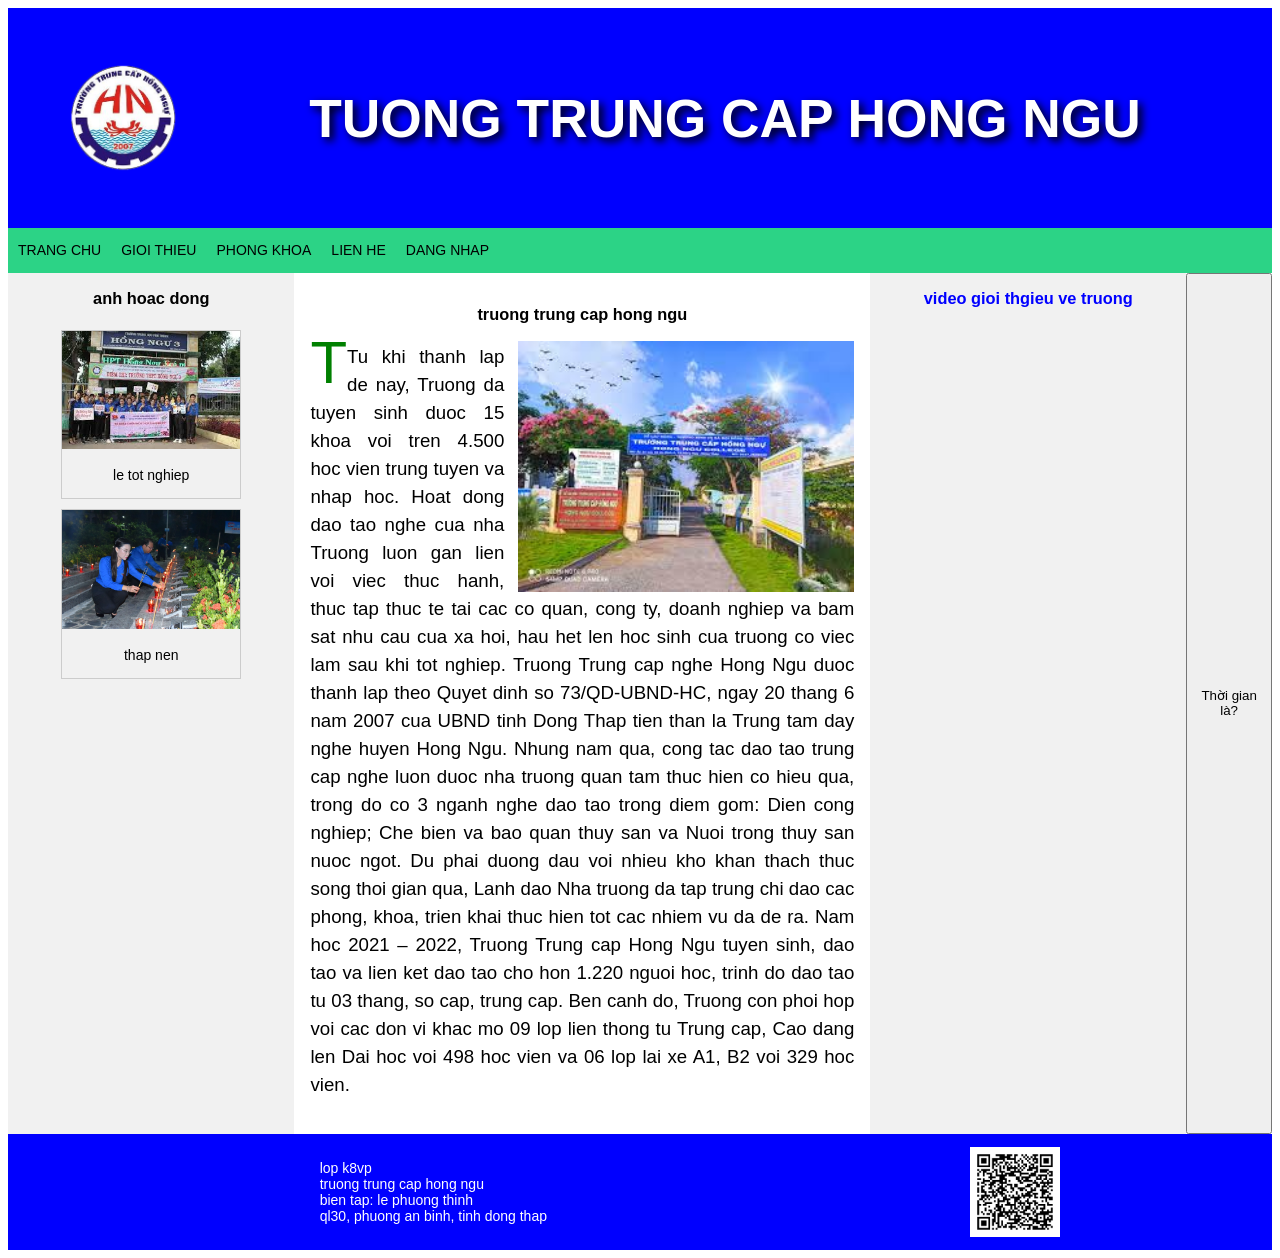
<file: index.html>
<!DOCTYPE html>
<html>
     <head>
	    <title>day la trang wed moi cua toi</title>
		<meta charset="UTF-8">
		<link href="style1.css" rel="stylesheet">
		<script src="script1.js"></script>
	 </head>
<body>
<div class="header">
    <img src="anh/logo.png">
    <h1>TUONG TRUNG CAP HONG NGU</h1>
</div>
<!--PHAN MENU NAV-->
<div class="nav">
    <ul>
	    <li></li><a href="index.html"; target="_blank">TRANG CHU</a></li>
		<li></li><a href="gioithieu.html"; target="_blank">GIOI THIEU</a></li>
		<li></li><a href="phongkhoa.html"; target="_blank">PHONG KHOA</a></li>
		<li></li><a href="lienhe.html"; target="_blank">LIEN HE</a></li>
	    <li></li><a href="dangnhap.html"; target="_blank">DANG NHAP</a></li>
	</ul>
</div>

<div class="content">
     <div class="col1">
	   <h3>anh hoac dong</h3>
	   <div class="gallery">
	   <a target="_blank" href="..\anh\m1.jpg">
	   <img src="anh/m1.jpg" alt="tot nghiep" width="700" height="500">
	   </a>
	   <div class="desc">le tot nghiep</div>
	 </div>
	 <div class="gallery">
	    <a target="_blank" href="..\anh\thapnen.jpg">
		<img src="anh/thapnen.jpg" alt="thap nen" width="700" height="500">
	   </a>
	   <div class="desc">thap nen</div>
	 </div>
	 
	 
	 
	 
	 
	 </div>
	 
     <div class="col2">
	    <h3>truong trung cap hong ngu</h3>
		<img src="anh/truong.jpg">
	    <p><span class="dropcap">T</span>
		Tu khi thanh lap de nay, Truong da tuyen sinh duoc 15 khoa voi tren 4.500 hoc vien trung tuyen va nhap hoc. Hoat dong dao tao nghe cua nha Truong luon gan lien voi viec thuc hanh, thuc tap thuc te tai cac co quan, cong ty, doanh nghiep va bam sat nhu cau cua xa hoi, hau het len hoc sinh cua truong co viec lam sau khi tot nghiep.
Truong Trung cap nghe Hong Ngu duoc thanh lap theo Quyet dinh so 73/QD-UBND-HC, ngay 20 thang 6 nam 2007 cua UBND tinh Dong Thap tien than la Trung tam day nghe huyen Hong Ngu.
Nhung nam qua, cong tac dao tao trung cap nghe luon duoc nha truong quan tam thuc hien co hieu qua, trong do co 3 nganh nghe dao tao trong diem gom: Dien cong nghiep; Che bien va bao quan thuy san va Nuoi trong thuy san nuoc ngot.
Du phai duong dau voi nhieu kho khan thach thuc song thoi gian qua, Lanh dao Nha truong da tap trung chi dao cac phong, khoa, trien khai thuc hien tot cac nhiem vu da de ra. Nam hoc 2021 – 2022, Truong Trung cap Hong Ngu tuyen sinh, dao tao va lien ket dao tao cho hon 1.220 nguoi hoc, trinh do dao tao tu 03 thang, so cap, trung cap. Ben canh do, Truong con phoi hop voi cac don vi khac mo 09 lop lien thong tu Trung cap, Cao dang len Dai hoc voi 498 hoc vien va 06 lop lai xe A1, B2 voi 329 hoc vien.
		</p>
	 
	 </div>
	 
	 
	 
	 
     <div class="col3">
	    <h3 style="text-align:center;color:blue;">video gioi thgieu ve truong</h3>
		<iframe width="400" height="250" src="https://www.youtube.com/embed/qVkksFbR3lw?si=SE74D7jR-hqICuXa" title="YouTube video player" frameborder="0" allow="accelerometer; autoplay; clipboard-write; encrypted-media; gyroscope; picture-in-picture; web-share" referrerpolicy="strict-origin-when-cross-origin" allowfullscreen></iframe>
	 </div>



<button onclick="displayDate()">Thời gian là?</button>
<p id="demo"></p>

</div>






<!--phan footer-->
<div class="footer">
    <p>lop k8vp <br> truong trung cap hong ngu<br>bien tap: le phuong thinh<br>
	ql30, phuong an binh, tinh dong thap</p>
	<img src="anh/qrcode.png">


</div>


</body>

</html>
</file>
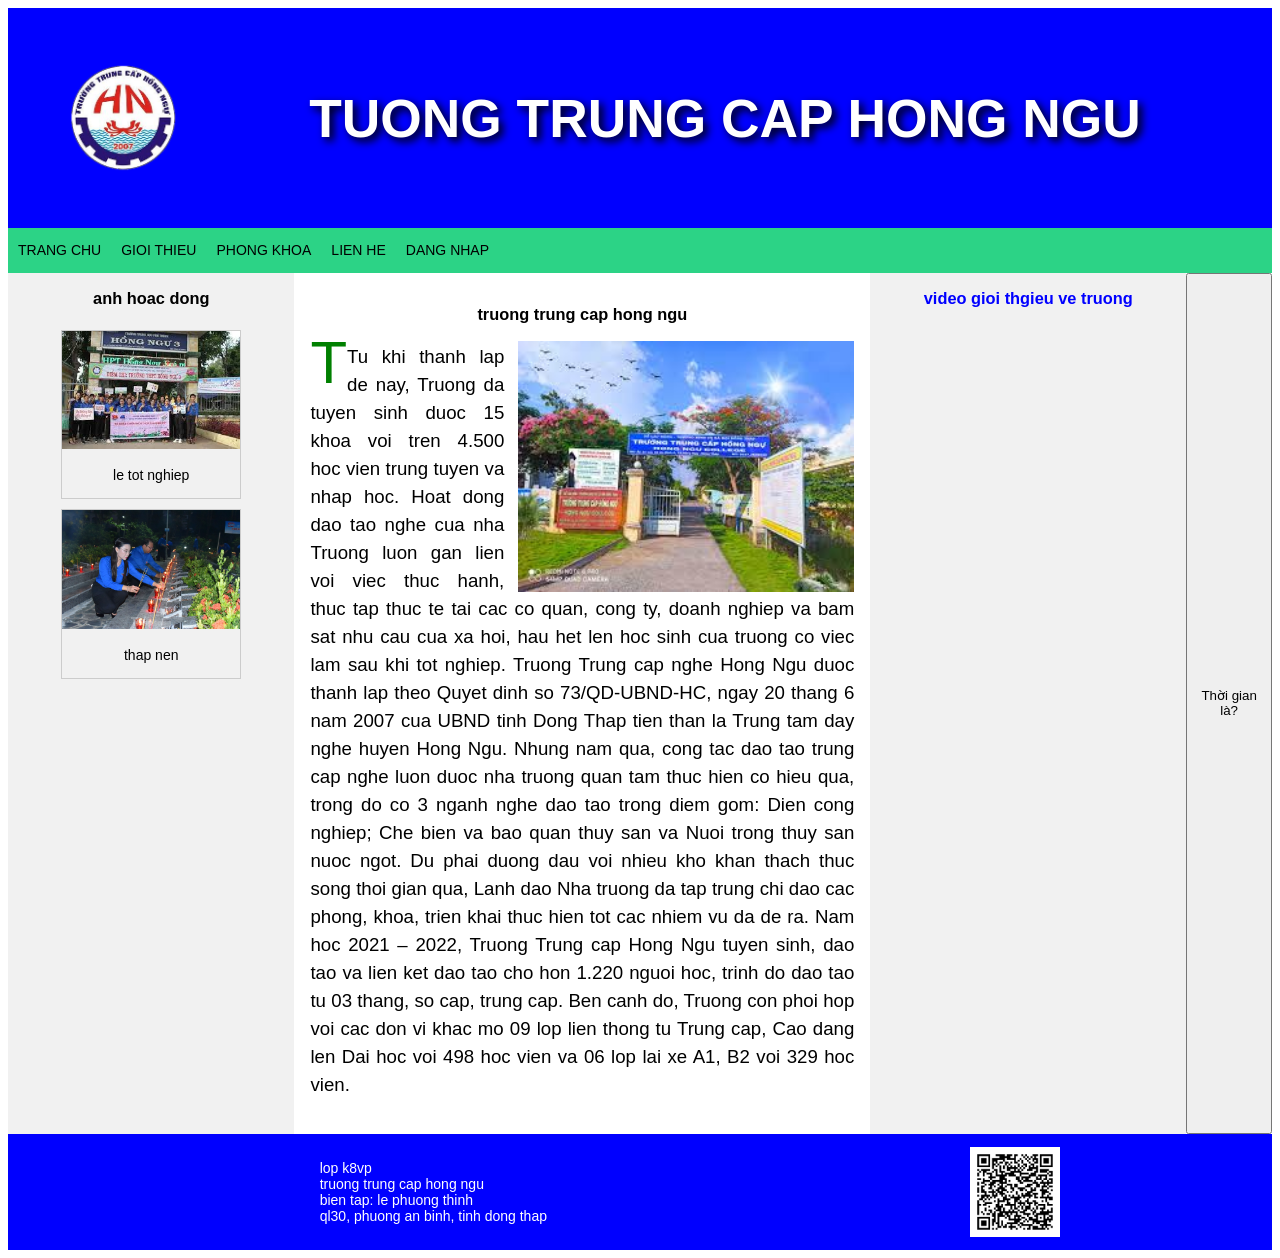
<file: bocuc1.html>
<!DOCTYPE html>
<html>
     <head>
	    <title>day la trang wed moi cua toi</title>
		<meta charset="UTF-8">
		<link href="style1.css" rel="stylesheet">
		<script src="script1.js"></script>
	 </head>
<body>
<div class="header">
    <img src="..\anh\logo.png">
    <h1>TUONG TRUNG CAP HONG NGU</h1>
</div>
<!--PHAN MENU NAV-->
<div class="nav">
    <ul>
	    <li></li><a href=; target="_blank">TRANG CHU</a></li>
		<li></li><a href="gioithieu.html"; target="_blank">GIOI THIEU</a></li>
		<li></li><a href="phongkhoa.html"; target="_blank">PHONG KHOA</a></li>
		<li></li><a href="lienhe.html"; target="_blank">LIEN HE</a></li>
	    <li></li><a href="dangnhap.html"; target="_blank">DANG NHAP</a></li>
	</ul>
</div>

<div class="content">
     <div class="col1">
	   <h3>anh hoac dong</h3>
	   <div class="gallery">
	   <a target="_blank" href="..\anh\m1.jpg">
	   <img src="..\anh\m1.jpg" alt="tot nghiep" width="700" height="500">
	   </a>
	   <div class="desc">le tot nghiep</div>
	 </div>
	 <div class="gallery">
	    <a target="_blank" href="..\anh\thapnen.jpg">
		<img src="..\anh\thapnen.jpg" alt="thap nen" width="700" height="500">
	   </a>
	   <div class="desc">thap nen</div>
	 </div>
	 
	 
	 
	 
	 
	 </div>
	 
     <div class="col2">
	    <h3>truong trung cap hong ngu</h3>
		<img src="..\anh\truong.jpg">
	    <p><span class="dropcap">T</span>
		Tu khi thanh lap de nay, Truong da tuyen sinh duoc 15 khoa voi tren 4.500 hoc vien trung tuyen va nhap hoc. Hoat dong dao tao nghe cua nha Truong luon gan lien voi viec thuc hanh, thuc tap thuc te tai cac co quan, cong ty, doanh nghiep va bam sat nhu cau cua xa hoi, hau het len hoc sinh cua truong co viec lam sau khi tot nghiep.
Truong Trung cap nghe Hong Ngu duoc thanh lap theo Quyet dinh so 73/QD-UBND-HC, ngay 20 thang 6 nam 2007 cua UBND tinh Dong Thap tien than la Trung tam day nghe huyen Hong Ngu.
Nhung nam qua, cong tac dao tao trung cap nghe luon duoc nha truong quan tam thuc hien co hieu qua, trong do co 3 nganh nghe dao tao trong diem gom: Dien cong nghiep; Che bien va bao quan thuy san va Nuoi trong thuy san nuoc ngot.
Du phai duong dau voi nhieu kho khan thach thuc song thoi gian qua, Lanh dao Nha truong da tap trung chi dao cac phong, khoa, trien khai thuc hien tot cac nhiem vu da de ra. Nam hoc 2021 – 2022, Truong Trung cap Hong Ngu tuyen sinh, dao tao va lien ket dao tao cho hon 1.220 nguoi hoc, trinh do dao tao tu 03 thang, so cap, trung cap. Ben canh do, Truong con phoi hop voi cac don vi khac mo 09 lop lien thong tu Trung cap, Cao dang len Dai hoc voi 498 hoc vien va 06 lop lai xe A1, B2 voi 329 hoc vien.
		</p>
	 
	 </div>
	 
	 
	 
	 
     <div class="col3">
	    <h3 style="text-align:center;color:blue;">video gioi thgieu ve truong</h3>
		<iframe width="400" height="250" src="https://www.youtube.com/embed/qVkksFbR3lw?si=SE74D7jR-hqICuXa" title="YouTube video player" frameborder="0" allow="accelerometer; autoplay; clipboard-write; encrypted-media; gyroscope; picture-in-picture; web-share" referrerpolicy="strict-origin-when-cross-origin" allowfullscreen></iframe>
	 </div>



<button onclick="displayDate()">Thời gian là?</button>
<p id="demo"></p>

</div>






<!--phan footer-->
<div class="footer">
    <p>lop k8vp <br> truong trung cap hong ngu<br>bien tap: le phuong thinh<br>
	ql30, phuong an binh, tinh dong thap</p>
	<img src="..\anh\qrcode.png">


</div>


</body>
</html>
</file>
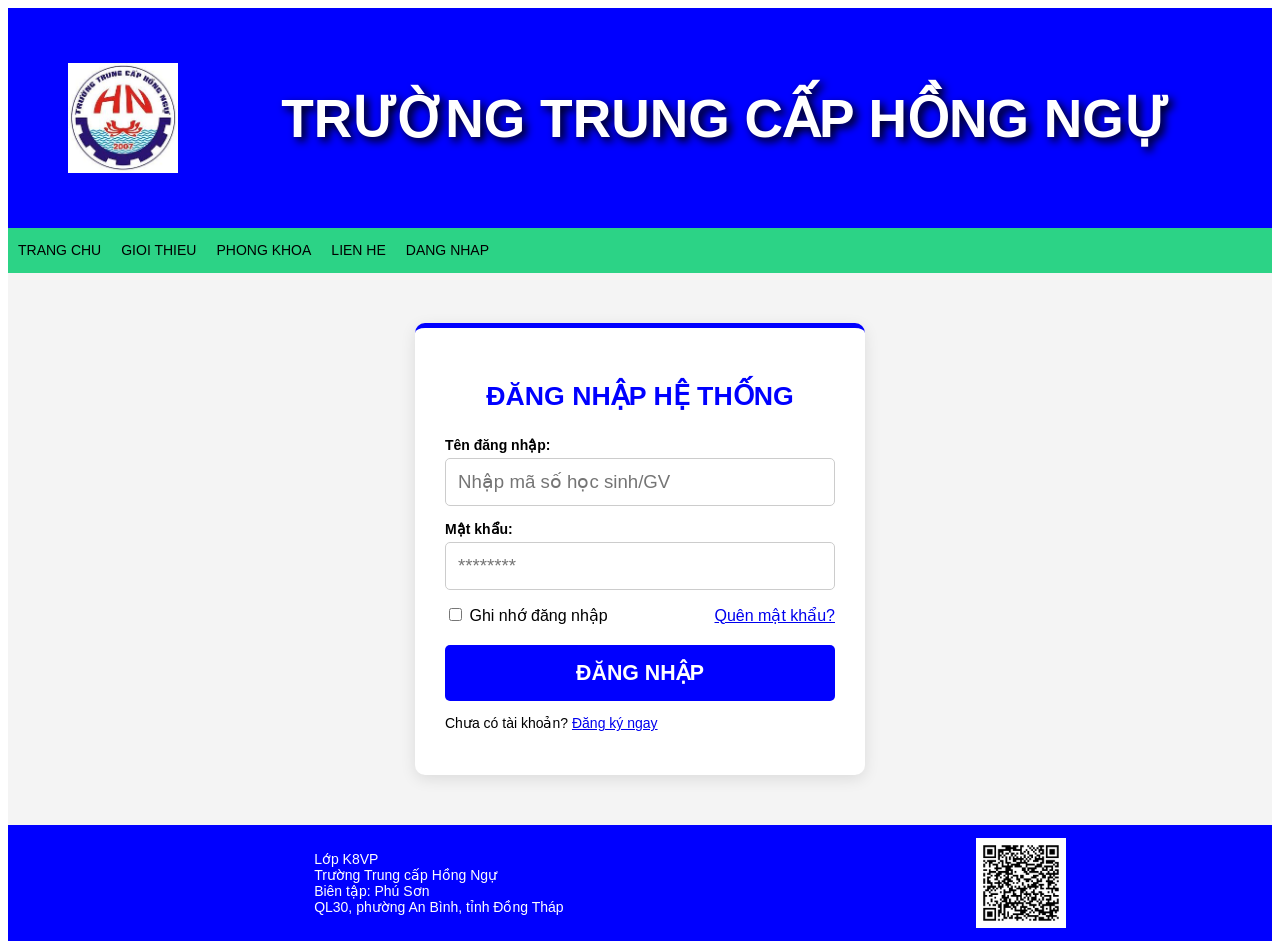
<file: dangnhap.html>
<!DOCTYPE html>
<html lang="en">
<head>
    <title>Đăng nhập - Trường Trung cấp Hồng Ngự</title>
    <meta charset="UTF-8">
    <meta name="viewport" content="width=device-width, initial-scale=1.0">
    <link href="style1.css" rel="stylesheet">
    <script src="script1.js"></script>
</head>
<body>

<div class="header">
    <img src="anh/logo.jpg">
    <h1>TRƯỜNG TRUNG CẤP HỒNG NGỰ</h1>
</div>

<div class="nav">
    <ul>
        <li></li><a href="index.html">TRANG CHU</a></li>
		<li></li><a href="gioithieu.html"; target="_blank">GIOI THIEU</a></li>
		<li></li><a href="phongkhoa.html"; target="_blank">PHONG KHOA</a></li>
		<li></li><a href="lienhe.html"; target="_blank">LIEN HE</a></li>
	    <li></li><a href="dangnhap.html"; target="_blank">DANG NHAP</a></li>
    </ul>
</div>

<div class="content login-container">
    <div class="login-box">
        <h2>ĐĂNG NHẬP HỆ THỐNG</h2>
        <form action="#" method="post">
            <div class="input-group">
                <label for="username">Tên đăng nhập:</label>
                <input type="text" id="username" name="username" placeholder="Nhập mã số học sinh/GV" required>
            </div>
            
            <div class="input-group">
                <label for="password">Mật khẩu:</label>
                <input type="password" id="password" name="password" placeholder="********" required>
            </div>
            
            <div class="options">
                <label><input type="checkbox"> Ghi nhớ đăng nhập</label>
                <a href="#">Quên mật khẩu?</a>
            </div>
            
            <button type="submit" class="login-btn">ĐĂNG NHẬP</button>
        </form>
        <p class="register-link">Chưa có tài khoản? <a href="#">Đăng ký ngay</a></p>
    </div>
</div>

<div class="footer">
    <p>Lớp K8VP <br> 
        Trường Trung cấp Hồng Ngự<br>
        Biên tập: Phú Sơn<br>
        QL30, phường An Bình, tỉnh Đồng Tháp</p>
    <img src="..\anh\qrcode.png">
</div>

</body>

</html>
</file>
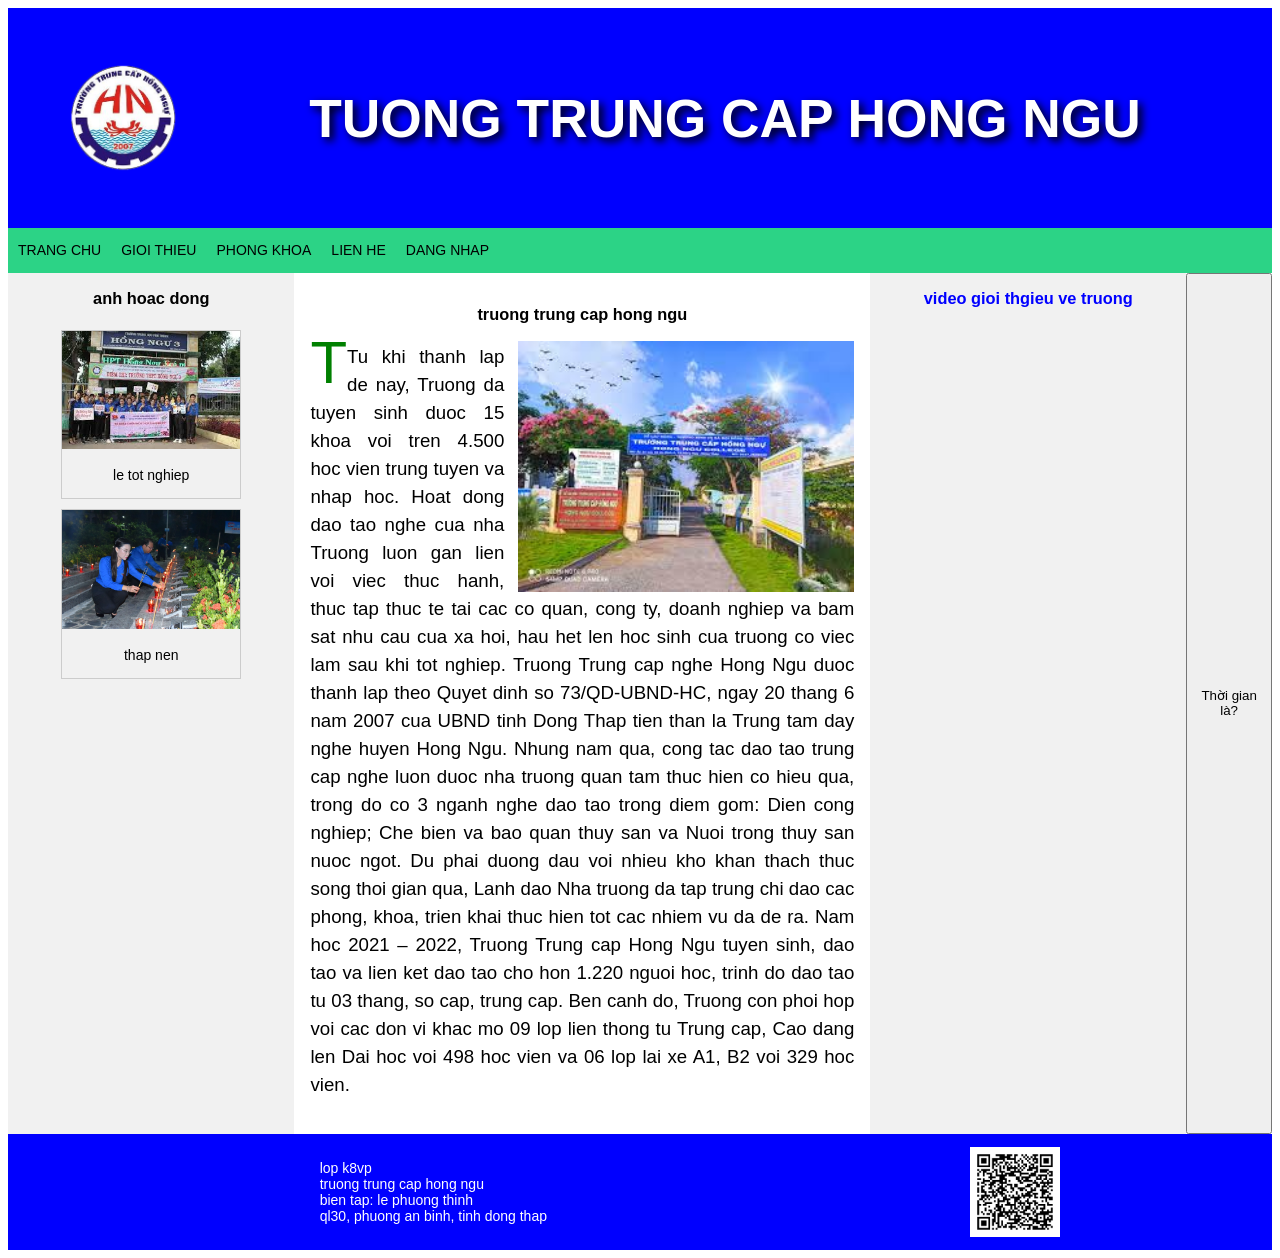
<file: nidex.html>
<!DOCTYPE html>
<html>
     <head>
	    <title>day la trang wed moi cua toi</title>
		<meta charset="UTF-8">
		<link href="style1.css" rel="stylesheet">
		<script src="script1.js"></script>
	 </head>
<body>
<div class="header">
    <img src="anh/logo.png">
    <h1>TUONG TRUNG CAP HONG NGU</h1>
</div>
<!--PHAN MENU NAV-->
<div class="nav">
    <ul>
	    <li></li><a href=; target="_blank">TRANG CHU</a></li>
		<li></li><a href="gioithieu.html"; target="_blank">GIOI THIEU</a></li>
		<li></li><a href="phongkhoa.html"; target="_blank">PHONG KHOA</a></li>
		<li></li><a href="lienhe.html"; target="_blank">LIEN HE</a></li>
	    <li></li><a href="dangnhap.html"; target="_blank">DANG NHAP</a></li>
	</ul>
</div>

<div class="content">
     <div class="col1">
	   <h3>anh hoac dong</h3>
	   <div class="gallery">
	   <a target="_blank" href="..\anh\m1.jpg">
	   <img src="anh/m1.jpg" alt="tot nghiep" width="700" height="500">
	   </a>
	   <div class="desc">le tot nghiep</div>
	 </div>
	 <div class="gallery">
	    <a target="_blank" href="..\anh\thapnen.jpg">
		<img src="anh/thapnen.jpg" alt="thap nen" width="700" height="500">
	   </a>
	   <div class="desc">thap nen</div>
	 </div>
	 
	 
	 
	 
	 
	 </div>
	 
     <div class="col2">
	    <h3>truong trung cap hong ngu</h3>
		<img src="anh/truong.jpg">
	    <p><span class="dropcap">T</span>
		Tu khi thanh lap de nay, Truong da tuyen sinh duoc 15 khoa voi tren 4.500 hoc vien trung tuyen va nhap hoc. Hoat dong dao tao nghe cua nha Truong luon gan lien voi viec thuc hanh, thuc tap thuc te tai cac co quan, cong ty, doanh nghiep va bam sat nhu cau cua xa hoi, hau het len hoc sinh cua truong co viec lam sau khi tot nghiep.
Truong Trung cap nghe Hong Ngu duoc thanh lap theo Quyet dinh so 73/QD-UBND-HC, ngay 20 thang 6 nam 2007 cua UBND tinh Dong Thap tien than la Trung tam day nghe huyen Hong Ngu.
Nhung nam qua, cong tac dao tao trung cap nghe luon duoc nha truong quan tam thuc hien co hieu qua, trong do co 3 nganh nghe dao tao trong diem gom: Dien cong nghiep; Che bien va bao quan thuy san va Nuoi trong thuy san nuoc ngot.
Du phai duong dau voi nhieu kho khan thach thuc song thoi gian qua, Lanh dao Nha truong da tap trung chi dao cac phong, khoa, trien khai thuc hien tot cac nhiem vu da de ra. Nam hoc 2021 – 2022, Truong Trung cap Hong Ngu tuyen sinh, dao tao va lien ket dao tao cho hon 1.220 nguoi hoc, trinh do dao tao tu 03 thang, so cap, trung cap. Ben canh do, Truong con phoi hop voi cac don vi khac mo 09 lop lien thong tu Trung cap, Cao dang len Dai hoc voi 498 hoc vien va 06 lop lai xe A1, B2 voi 329 hoc vien.
		</p>
	 
	 </div>
	 
	 
	 
	 
     <div class="col3">
	    <h3 style="text-align:center;color:blue;">video gioi thgieu ve truong</h3>
		<iframe width="400" height="250" src="https://www.youtube.com/embed/qVkksFbR3lw?si=SE74D7jR-hqICuXa" title="YouTube video player" frameborder="0" allow="accelerometer; autoplay; clipboard-write; encrypted-media; gyroscope; picture-in-picture; web-share" referrerpolicy="strict-origin-when-cross-origin" allowfullscreen></iframe>
	 </div>



<button onclick="displayDate()">Thời gian là?</button>
<p id="demo"></p>

</div>






<!--phan footer-->
<div class="footer">
    <p>lop k8vp <br> truong trung cap hong ngu<br>bien tap: le phuong thinh<br>
	ql30, phuong an binh, tinh dong thap</p>
	<img src="anh/qrcode.png">


</div>


</body>

</html>
</file>
<file: style1.css>
* {box-sizing: border-box;}
body {font-family: Arial, sans-serif;
      font-size: 14px;}
/*phan header*/
.header {display:flex;
         align-items: center;
		 background-color:blue;
		 height:220px;}
	
.header img {float:left;
            width:110px;
			margin-left:60px;}

.header h1 {color:white;
            width:100%;
			text-align:center;
			font-size:40pt;text-shadow: 4px 4px 8px #000000;}
			
/*phan menu nav*/
.nav {overflow: hidden;
       background-color:#2cd386;
	   height:45px;}
	   
.nav ul {list-style-type: none;
         margin:0px;
		 padding:0px;}
		 
.nav a {float: left;
         display: block;
		 color:black;
		 text-align: center;
		 padding: 14px 10px;
		 text-decoration: none;}
.nav a:hover {background-color:white;
                 color:#2cd386;}


/*phan footer*/
.footer {background-color:blue;
         padding: 12px 0;
		 width:100%;
		 display:flex;
		 justify-content: space-around;
		 align-items:center;}
.footer p {margin-left:100px;
            color:white;}
.footer img {width:90px;}

/*phan noi dung chinh/conten*/
.content {display:flex; flex-grow:1;}
/*phan cot 1*/
.col1 {width:25%;background-color:#f1f1f1;
        flex-direction:column;
		display:flex;
		align-items:center;}
.gallery {margin: 5px;
          border: 1px solid #ccc;
		  float: left;
		  width: 180px;}
.gallery:hover {border: 1px solid #777;}
.gallery img {width: 100%;height: auto;}
.desc {padding: 15px;text-align:center;}



/*phan cot 2*/
.col2 {width:50%; padding:16px;}
.col2 img {float:right;width:350px;
             padding-left:14px;}
.col2 h3 {text-align:center;
            color;tomato;}
.col2 p {text-align:justify;
           font-size:14pt;
		   line-height:1.5;}
.dropcap {float:left;
          font-size:60px;
		  color:green;
		  line-height:40px;}
/*phan cot 3*/
.col3 {width:25%;background-color:#f1f1f1;display:flex;flex-direction:column;align-items:center;}

/* --- phan css bo sung de tuong thich man hinh (responsive) --- */
/* 1. thiet lap cho may tinh bang (teblet - man hinh duoi 992px) */
@media screen and (max-width: 992px) {
	.content {
		flex-wrap: wrap; /*cho phep cac cot rot dong */
	}
	.col1, .col3 {
		width: 50%; /*cot 1 va cot 3 chia doi hang */
	}
	.col2 {
		width: 100%; /* cot noi dung [chim tron 1 hang*/
		order: -1; /* dua noi dung chinh tren dau de uu tien doc */
	}
	.header h1 {
		font-size: 25pt; /* thu nho chu tieu de */
	}
}
/* 2. thiet lap cho dien thoai (mobile - man hinh duoi 600px) */
@media screen and (max-width: 600px) {
	.header {
		flex-direction: column; /*chuyen logo va chu thanh hang doc */
		height: auto;
	padding: 20px 0;}
	.header img {
		margin-left: 0;
	margin-bottom: 10px;}
	.header h1 {font-size: 18pt;}
	.nav ul {
		flex-direction: column; /*menu dan hang doc*/
	text-align: center;}
	.nav {height: auto;}
	.nav a {
		float: none;
		width: 100%;
	border-bottom: 1px solid rgba (255,255,255,0.4);}
	.col1, .col2, .col3 {
		width: 100%; /*tat ca cac cot chim 100% chieu rong*/
	}
	.col2 img {
		float: none; /*anh trong bai viet khong noi (float) nua ma giua */
		width: 100%;
		padding-left: 0;
	margin-bottom: 15px;}
	.footer {flex-direction: column;
	text-align: center; }
	.footer p {
		margin-left: 0;
	margin-bottom: 15px;}
	/* dieu chinh vide youtube de khong bi chan man hinh*/
	iframe {
		width: 100% !important;
	height: auto;}
}
	
/* ===== TRANG ĐĂNG NHẬP (Bổ sung) ===== */

.login-container {
    justify-content: center;
    align-items: center;
    padding: 50px 20px;
    background-color: #f4f4f4;
    min-height: 500px;
}

.login-box {
    background-color: white;
    padding: 30px;
    border-radius: 10px;
    box-shadow: 0px 4px 15px rgba(0,0,0,0.1);
    width: 100%;
    max-width: 450px;
    border-top: 5px solid blue;
}

.login-box h2 {
    text-align: center;
    color: blue;
    margin-bottom: 25px;
    font-size: 20pt;
}

.input-group {
    margin-bottom: 15px;
}

.input-group label {
    display: block;
    margin-bottom: 5px;
    font-weight: bold;
}

.input-group input {
    width: 100%;
    padding: 12px;
    border: 1px solid #ccc;
    border-radius: 5px;
    font-size: 14pt;
}

.options {
    display: flex;
    justify-content: space-between;
    align-items: center;
    margin-bottom: 20px;
    font-size: 12pt;
}

.login-btn {
    width: 100%;
    padding: 15px;
    background-color: blue;
    color: white;
    border: none;
    border-radius: 5px;
    font-size: 16pt;
    font-weight: bold;
    cursor: pointer;
    transition: 0.3s;
}
</file>
